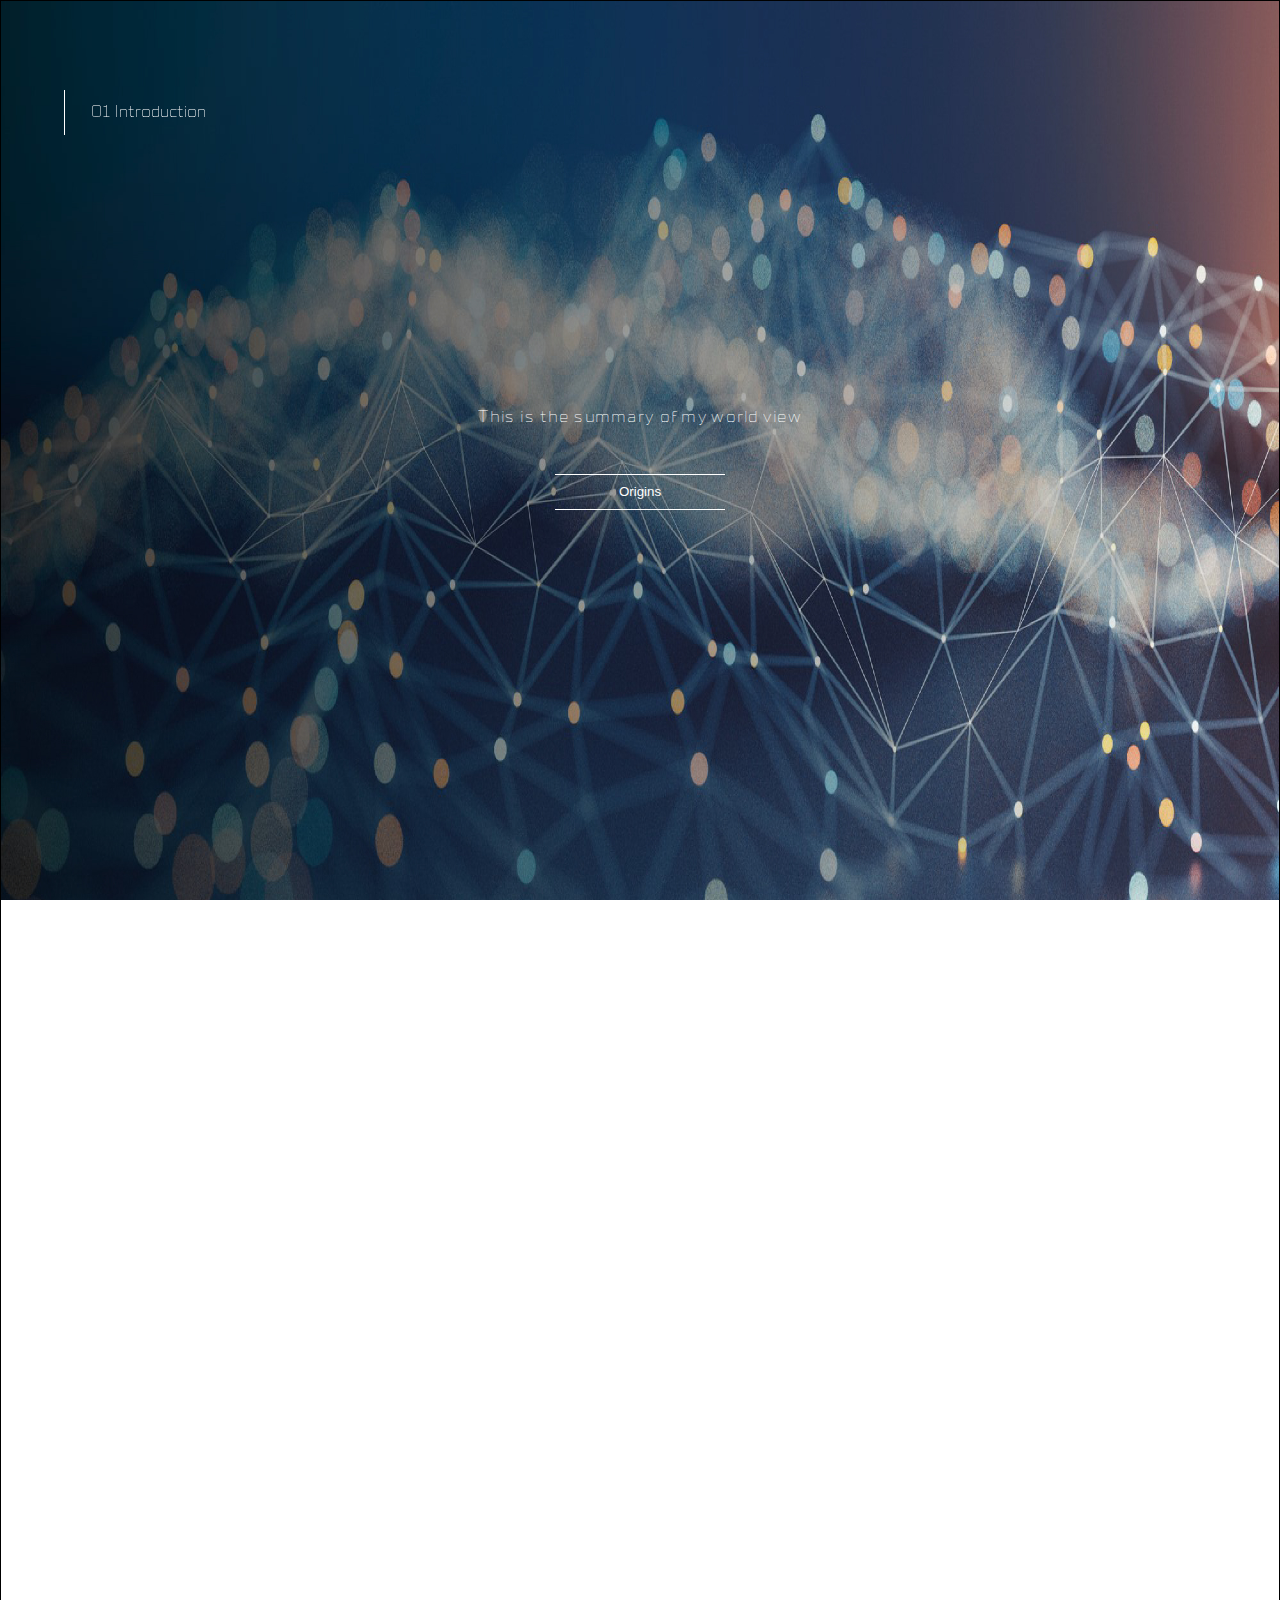
<file: index.html>
<!DOCTYPE html>
<html lang="en">
    <head>
        <title>Marcus Ong</title>
        <meta charset="UTF-8">
        
        <link rel="stylesheet" href="template.css">
        <meta name="viewport" content="width=device-wdith, initial-scale=1">
    </head>
    <body>
        <div class="section_indicator">01 Introduction</div>
        <div id="container">
            <div id="intro">
                <div class="intro_content_space">
                    <p>This is the summary of my world view</p>
                    <button>Origins</button>
                </div>
                
            </div>
            <div id="kpi">
                <div class="kpi_description">
                    <h1>Key Performance Indicators</h1>
                    <p>Powered by electric. Driven by technology. This is Nevera in numbers.</p>
                    <button>Learn More</button>
                </div>
                
                <div class="metrics">  
                    <div class="metric one">
                            <p class="metric_name">KPI</p>
                            <p class="formula">(final-initial)/initial*100</p>
                            <h1 class="measurement">0%</h1>
                    </div>
                    <div class="metric two">
                            <p class="metric_name">KPI</p>
                            <p class="formula">--formula--</p>
                            <h1 class="measurement">0%</h1>
                        
                    </div>
                    <div class="metric three">
                        
                            <p class="metric_name">KPI</p>
                            <p class="formula">--formula--</p>
                            <h1 class="measurement">0%</h1>
                        
                    </div>
                </div>
            </div>
            <div id="input">
                    <h1>input</h1>
                    <p>This represents the type of information you use to generate returns</p>
                    <button>Learn More</button>
            </div>
            <div id="mental_model">
                    <h1>Mental Model</h1>
                    <p>This represents how the inputs gets processed.</p>
                    <button>Learn More</button> 
            </div>
            <div id="call_to_action">
                    <h1>Contact Me</h1>
                    <p>Looking to know more about how I can help your company improve its activites? Contact me!</p>
                    <button>Learn More</button>  
            </div>
        </div>
        
        <script src="template.js"></script>
    </body>
</html>
</file>
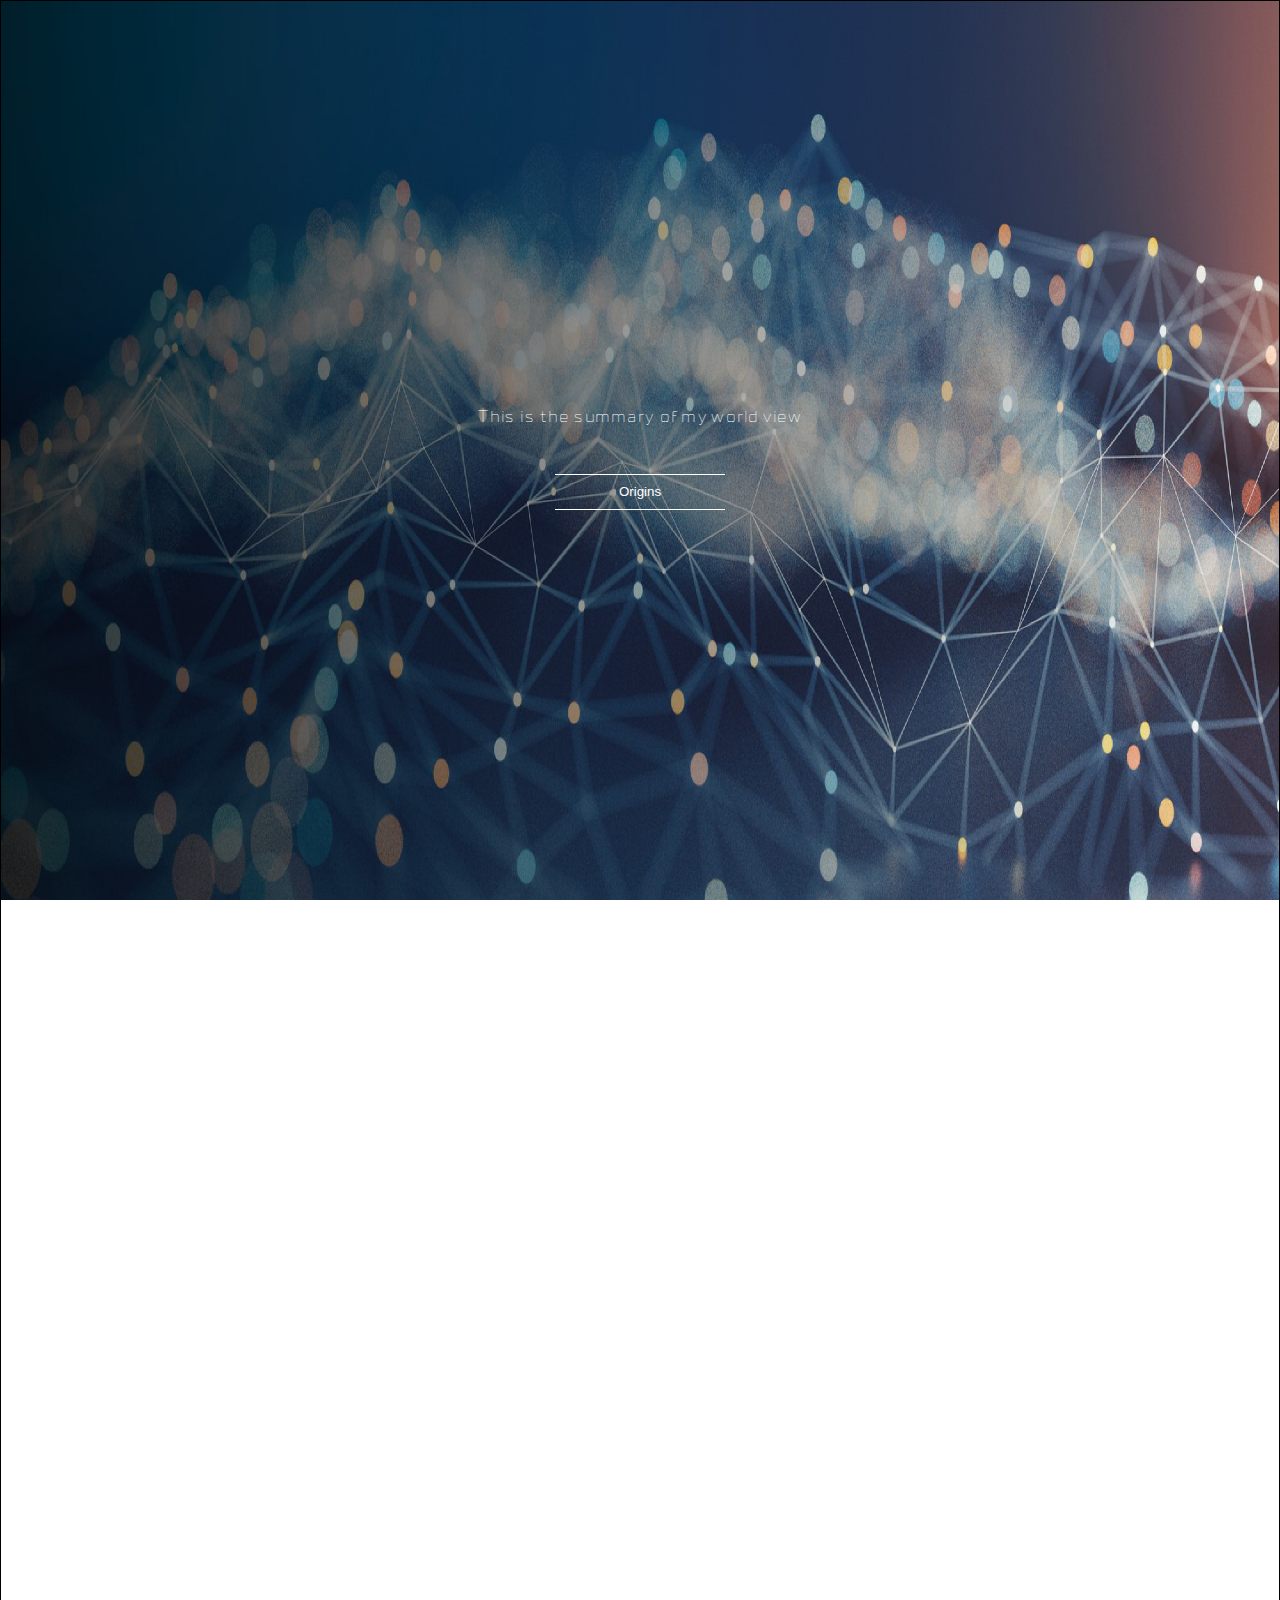
<file: template.html>
<!DOCTYPE html>
<html lang="en">
    <head>
        <title>something</title>
        <meta charset="UTF-8">
        
        <link rel="stylesheet" href="template.css">
        <meta name="viewport" content="width=device-wdith, initial-scale=1">
    </head>
    <body>
        <div id="container">
            <div id="intro">
                <div class="intro_content_space">
                    <p>This is the summary of my world view</p>
                    <button>Origins</button>
                </div>
                
            </div>
            <div id="kpi">
                <div class="kpi_description">
                    <h1>Key Performance Indicators</h1>
                    <p>Powered by electric. Driven by technology. This is Nevera in numbers.</p>
                    <button>Learn More</button>
                </div>
                
                <div class="metrics">  
                    <div class="metric one">
                            <p class="metric_name">KPI</p>
                            <p class="formula">(final-initial)/initial*100</p>
                            <h1 class="measurement">60%</h1>
                    </div>
                    <div class="metric two">
                            <p class="metric_name">KPI</p>
                            <p class="formula">--formula--</p>
                            <h1 class="measurement">20%</h1>
                        
                    </div>
                    <div class="metric three">
                        
                            <p class="metric_name">KPI</p>
                            <p class="formula">--formula--</p>
                            <h1 class="measurement">20%</h1>
                        
                    </div>
                </div>
            </div>
            <div id="input">
                    <h1>input</h1>
                    <p>This represents the type of information you use to generate returns</p>
                    <button>Learn More</button>
            </div>
            <div id="mental_model">
                    <h1>Mental Model</h1>
                    <p>This represents how the inputs gets processed.</p>
                    <button>Learn More</button> 
            </div>
            <div id="call_to_action">
                    <h1>Contact Me</h1>
                    <p>Looking to know more about how I can help your company improve its activites? Contact me!</p>
                    <button>Learn More</button>  
            </div>
        </div>
        
        <script src="template.js"></script>
    </body>
</html>
</file>
<file: template.css>
@font-face {
    font-family: 'TT Supermolot Neue';
    src: local('TT Supermolot Neue Expanded Extra Light'), local('TT-Supermolot-Neue-Expanded-Extra-Light'),
        url('TTSupermolotNeue-ExpXLight/TTSupermolotNeue-ExpXLight.woff2') format('woff2'),
        url('TTSupermolotNeue-ExpXLight/TTSupermolotNeue-ExpXLight.woff') format('woff'),
        url('TTSupermolotNeue-ExpXLight/TTSupermolotNeue-ExpXLight.ttf') format('truetype');
    font-weight: 200;
    font-style: normal;
  }

  /*Foundation*/
body{
    margin: 0;
    background-image: url('systems.jpeg');
    background-size: 100vw 100vh;
    background-attachment: fixed;
    
}
#container{
    display: flex;
    flex-direction: column;
    border: black solid 1px;
    margin: 0;
}

#intro,#kpi,#input,#mental_model,#call_to_action{
    width: 100%;
    height: 100vh;
}

/*Section indicator*/
.section_indicator{
    position: fixed;
    width: 15%;
    height: 5%;
    padding-left: 2%;
    background-color: transparent;
    border-left: 1px white solid;
    line-height: 2.8;
    color: white;
    top: 10vh;
    left: 5vw;
    font-family: TT Supermolot Neue,sans-serif;
}


/*intro*/
#intro{
    display: flex;
    justify-content: center;
    align-items: center;
    height: 100vh;

    font-weight: 400;
    letter-spacing: .08em;
    font-family: TT Supermolot Neue,sans-serif;
}
#intro .intro_content_space{
    width: 50%;
    justify-self: center;
    align-self: center;
    display: flex;
    flex-direction: column;
    align-items: center;
    justify-content: center;
    color: white;
}
#intro .intro_content_space button{
    padding: 1.5% 10% 1.5% 10%;
    margin-top: 5%;
    background-color: transparent;
    border-top: 1px solid white;
    border-bottom: 1px solid white;
    border-left: 0;
    border-right: 0;
    color: white;
    font-weight: lighter;
}

/*KPI section*/
#kpi{
    display: flex;
    flex-direction: column;
   
}
    /*KPI description section*/
#kpi .kpi_description{
    width: 50%;
    align-self: center;
    display: flex;
    flex-direction: column;
    align-items: center;
    margin: 10%;


    font-weight: 400;
    letter-spacing: .08em;
    font-family: TT Supermolot Neue,sans-serif;
}
        /*KPI description contents*/
#kpi .kpi_description *{
    margin: 2.5%;
    color: white;
    
}
#kpi .kpi_description button{
    padding: 1.5% 10% 1.5% 10%;
    margin-top: 5%;
    background-color: transparent;
    border-top: 1px solid white;
    border-bottom: 1px solid white;
    border-left: 0;
    border-right: 0;
    color: white;
    font-weight: lighter;
}
    /*Metrics*/
.metrics{
    display:flex;
    flex-direction: row;
    justify-content: center;
    align-items: center;
}
        /*Individual metric container*/
.metric{
    flex: 1;
    display: flex;
    flex-direction: column;
}
            /*individual component in ALL metric container*/
.metric *{
    color: white;
    width: 50%;
    margin: 1%;

    font-weight: 400;
    letter-spacing: .08em;
    font-family: TT Supermolot Neue,sans-serif;
}
.metric_name{
    border-bottom: 1px white solid;
    padding-bottom: 5px;
    margin-bottom: 1px;
}
.formula{
    margin-bottom: 10px;
}
.one{
    align-items: flex-end;
}
.two{
    align-items: center;
}
.three{
    align-items: flex-start;
}

#input,#mental_model,#call_to_action{
    align-self: center;
    width: 30%;
    display: flex;
    flex-direction: column;
    justify-content: center;
    color: white;
    text-align: center;


    font-weight: 400;
    letter-spacing: .08em;
    font-family: TT Supermolot Neue,sans-serif;
}
#input button,#mental_model button,#call_to_action button{
    align-self: center;
    width: 50%;
    padding: 1.5% 10% 1.5% 10%;
    margin-top: 5%;
    background-color: transparent;
    border-top: 1px solid white;
    border-bottom: 1px solid white;
    border-left: 0;
    border-right: 0;
    color: white;
    font-weight: lighter;
}
</file>
